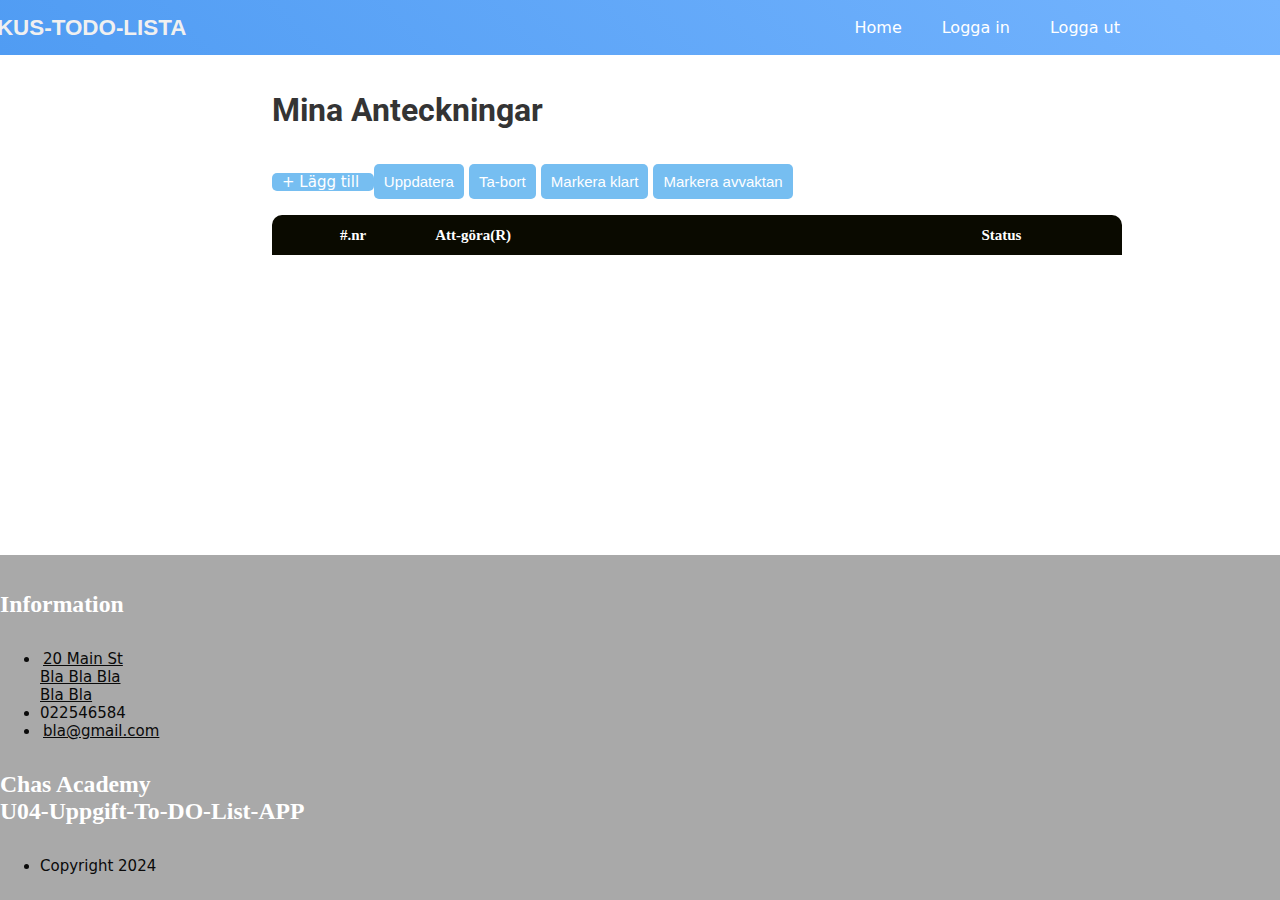
<file: index.html>
<!doctype html>
<html lang="sv">
    <head>
        <title>Fokus-ToDo-Lista</title>
        <!-- Required meta tags -->
        <meta charset="utf-8" />
        <meta name="viewport" content="width=device-width, initial-scale=1, shrink-to-fit=no"/>

        <!-- Bootstrap CSS v5.2.1 -->
        <link href="https://cdn.jsdelivr.net/npm/bootstrap@5.3.2/dist/css/bootstrap.min.css" rel="stylesheet" integrity="sha384-T3c6CoIi6uLrA9TneNEoa7RxnatzjcDSCmG1MXxSR1GAsXEV/Dwwykc2MPK8M2HN" crossorigin="anonymous"/>
        <link rel="stylesheet" href="./css/main.css">
    </head>

    <body>
        <!--Nav bar section starts-->
        <div class="nav_bar">
            <section class="navigation">
                <div class="nav-container">
                    <div class="nav_section">
                        <a href="index.php">Fokus-ToDo-Lista</a>
                    </div>
                    <nav>
                        <div class="nav-mobile"><a id="navbar-toggle" href="#!"><span></span></a></div>
                            <ul class="nav-list">
                                <li>
                                    <a href="#!">Home</a>
                                </li>
                                <li>
                                    <a href="#!">Logga in</a>
                                </li>
                                <li>
                                    <a href="#!">Logga ut</a>
                                </li>
                            </ul>
                    </nav>
                </div>
            </section>
        </div>
        <!--Nav bar section ends-->

        <!-- Container table starts -->
        <div class="container">
            <form action="#" method="POST">
                <div class="todo-table">
                    <h1>Mina Anteckningar</h1>
                    <h6> </h6>
                    
                        <div class="btn-holder">
                            <a href="add-todo.html" class="btn btn-primary"><i class="fa fa-plus"></i> + Lägg till </a>
                            <button name="action" value="edit" class="btn btn-secondary"><i class="fa fa-edit"></i> Uppdatera</button>
                            <button name="action" value="delete" class="btn btn-danger"><i class="fa fa-times"></i> Ta-bort</button>
                            <button name="action" value="complete" class="btn btn-purple"><i class="fa fa-thumbs-up"></i> Markera klart</button>
                            <button name="action" value="pending" class="btn btn-orange"><i class="fa fa-thumbs-down"></i> Markera avvaktan</button>
                        </div>

                    <p style="margin-top: 10px;"> </p>
                    <table>
                        <thead>
                            <tr>
                                <th>#.nr</th>
                                <th>Att-göra(R)</th>
                                <th>Status</th>
                            </tr>
                        </thead>
                        <tbody>
                        </tbody>
                    </table>
                </div>
            </form>
        </div>
        <!-- Container table ends -->
      
         <!-- place footer here -->
        <footer id="footer">
            <div class="container-1">
                <div class="row">
                    <div class="col-xs-6 col-sm-6 col-md-3 column">
                        <h4 class="headerfooter">Information</h4>
                            <ul class="nav">
                                <li><a href="#"><i class="fa fa-map-marker fa-2x" aria-hidden="true"></i>20 Main St
                                        <br>
                                                <i class="hiddenfa fa fa-map-marker fa-2x" aria-hidden="true"></i>Bla Bla Bla
                                        <br>
                                                <i class="hiddenfa fa fa-map-marker fa-2x" aria-hidden="true"></i>Bla Bla 
                                        <br>        
                                    </a>
                                </li>
                                <li><i class="fa fa-phone fa-2x" aria-hidden="true"></i> 022546584</li> 
                                <li><a href="#"><i class="fa fa-envelope fa-2x" aria-hidden="true"></i> bla@gmail.com</a></li> 
                            </ul>
                    </div>
                    <div class="col-xs-6 col-md-3 column">
                        <h4 class="headerfooter">Chas Academy <br> U04-Uppgift-To-DO-List-APP</h4>
                            <ul class="nav">
                                <li><i class="fa fa-copyright" aria-hidden="true"></i> Copyright 2024</li>
                            </ul>
                    </div>
                </div>
                <!--/row-->
            </div>
        </footer>
        <!-- footer ends here -->

        <!-- Bootstrap JavaScript Libraries -->
        <script src="https://cdn.jsdelivr.net/npm/@popperjs/core@2.11.8/dist/umd/popper.min.js" integrity="sha384-I7E8VVD/ismYTF4hNIPjVp/Zjvgyol6VFvRkX/vR+Vc4jQkC+hVqc2pM8ODewa9r" crossorigin="anonymous"></script>

        <script src="https://cdn.jsdelivr.net/npm/bootstrap@5.3.2/dist/js/bootstrap.min.js" integrity="sha384-BBtl+eGJRgqQAUMxJ7pMwbEyER4l1g+O15P+16Ep7Q9Q+zqX6gSbd85u4mG4QzX+" crossorigin="anonymous"></script>
    
    </body>
</html>
</file>
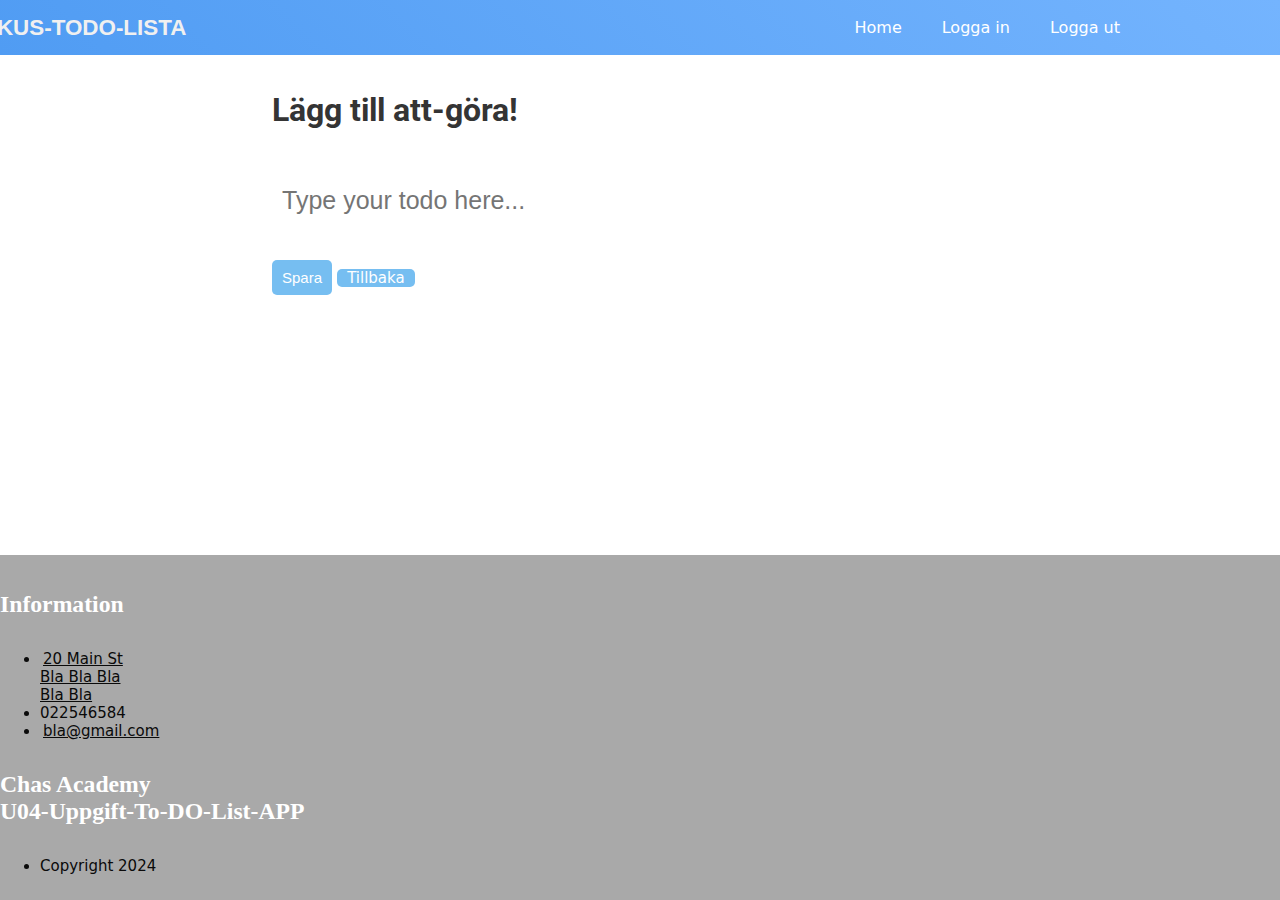
<file: add-todo.html>
<!doctype html>
<html lang="sv">
    <head>
        <title>Fokus-ToDo-Lista</title>
        <!-- Required meta tags -->
        <meta charset="utf-8" />
        <meta name="viewport" content="width=device-width, initial-scale=1, shrink-to-fit=no"/>

        <!-- Bootstrap CSS v5.2.1 -->
        <link href="https://cdn.jsdelivr.net/npm/bootstrap@5.3.2/dist/css/bootstrap.min.css" rel="stylesheet" integrity="sha384-T3c6CoIi6uLrA9TneNEoa7RxnatzjcDSCmG1MXxSR1GAsXEV/Dwwykc2MPK8M2HN" crossorigin="anonymous"/>
        <link rel="stylesheet" href="./css/main.css">
    </head>

<body>

     <!--Nav bar section starts-->
     <div class="nav_bar">
        <section class="navigation">
            <div class="nav-container">
                <div class="nav_section">
                    <a href="index.php">Fokus-ToDo-Lista</a>
                </div>
                <nav>
                    <div class="nav-mobile"><a id="navbar-toggle" href="#!"><span></span></a></div>
                        <ul class="nav-list">
                            <li>
                                <a href="#!">Home</a>
                            </li>
                            <li>
                                <a href="#!">Logga in</a>
                            </li>
                            <li>
                                <a href="#!">Logga ut</a>
                            </li>
                        </ul>
                </nav>
            </div>
        </section>
    </div>
    <!--Nav bar section ends-->

    <!--add-todo section starts-->
    <div class="container">
        <form action="process.php" method="POST">
            <div class="todo-table">
                <h1>Lägg till att-göra!</h1>
                <div class="form-elements">
                    <input type="text" name="title" required placeholder="Type your todo here...">
                </div>
                <input type="hidden" name="action" value="add">
                <button class="btn btn-purple"><i class="fa fa-save"></i> Spara </button>
                <a href="index.html" class="btn btn-primary"><i class="fa fa-arrow-left"></i> Tillbaka </a>
            </div>
        </form>
    </div>
    <!--add-todo section ends-->

    <!-- place footer here -->
    <footer id="footer">
        <div class="container-1">
            <div class="row">
                <div class="col-xs-6 col-sm-6 col-md-3 column">
                    <h4 class="headerfooter">Information</h4>
                        <ul class="nav">
                            <li><a href="#"><i class="fa fa-map-marker fa-2x" aria-hidden="true"></i>20 Main St
                                    <br>
                                            <i class="hiddenfa fa fa-map-marker fa-2x" aria-hidden="true"></i>Bla Bla Bla
                                    <br>
                                            <i class="hiddenfa fa fa-map-marker fa-2x" aria-hidden="true"></i>Bla Bla 
                                    <br>        
                                </a>
                            </li>
                            <li><i class="fa fa-phone fa-2x" aria-hidden="true"></i> 022546584</li> 
                            <li><a href="#"><i class="fa fa-envelope fa-2x" aria-hidden="true"></i> bla@gmail.com</a></li> 
                        </ul>
                </div>
                <div class="col-xs-6 col-md-3 column">
                    <h4 class="headerfooter">Chas Academy <br> U04-Uppgift-To-DO-List-APP</h4>
                        <ul class="nav">
                            <li><i class="fa fa-copyright" aria-hidden="true"></i> Copyright 2024</li>
                        </ul>
                </div>
            </div>
            <!--/row-->
        </div>
    </footer>
    <!-- footer ends here -->

    <!-- Bootstrap JavaScript Libraries -->
    <script src="https://cdn.jsdelivr.net/npm/@popperjs/core@2.11.8/dist/umd/popper.min.js" integrity="sha384-I7E8VVD/ismYTF4hNIPjVp/Zjvgyol6VFvRkX/vR+Vc4jQkC+hVqc2pM8ODewa9r" crossorigin="anonymous"></script>

    <script src="https://cdn.jsdelivr.net/npm/bootstrap@5.3.2/dist/js/bootstrap.min.js" integrity="sha384-BBtl+eGJRgqQAUMxJ7pMwbEyER4l1g+O15P+16Ep7Q9Q+zqX6gSbd85u4mG4QzX+" crossorigin="anonymous"></script>

</body>
</html>
</file>
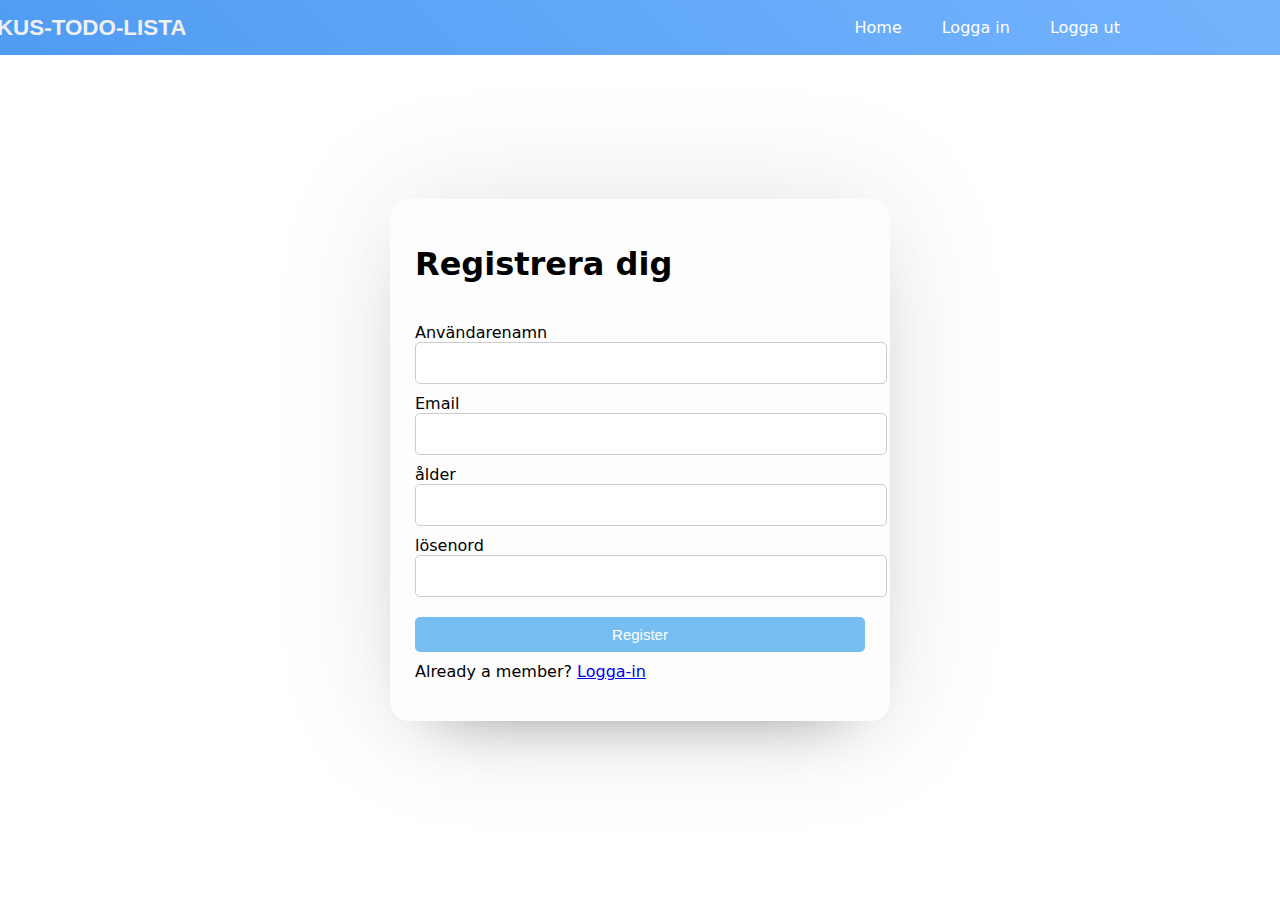
<file: register.html>
<!DOCTYPE html>
<html lang="en">
<head>
    <meta charset="UTF-8">
    <meta http-equiv="X-UA-Compatible" content="IE=edge">
    <meta name="viewport" content="width=device-width, initial-scale=1.0">
    <link rel="stylesheet" href="./css/main.css">
    <title>Register</title>
</head>
<body>

     <!--Nav bar section starts-->
    <div class="nav_bar">
        <section class="navigation">
            <div class="nav-container">
                <div class="nav_section">
                    <a href="index.php">Fokus-ToDo-Lista</a>
                </div>
                <nav>
                    <div class="nav-mobile"><a id="navbar-toggle" href="#!"><span></span></a></div>
                        <ul class="nav-list">
                            <li>
                                <a href="#!">Home</a>
                            </li>
                            <li>
                                <a href="#!">Logga in</a>
                            </li>
                            <li>
                                <a href="#!">Logga ut</a>
                            </li>
                        </ul>
                </nav>
            </div>
        </section>
    </div>
    <!--Nav bar section ends-->
    <!--registration container starts-->
    <div class="container3">
        <div class="box form-box">
            <header><h1> Registrera dig</h1><br></header>
                <form action="" method="post">
                    <div class="field input">
                        <label for="username">Användarenamn</label>
                        <input type="text" name="username" id="username" autocomplete="off" required>
                    </div>
                    <div class="field input">
                        <label for="email">Email</label>
                        <input type="text" name="email" id="email" autocomplete="off" required>
                    </div>
                    <div class="field input">
                        <label for="age">ålder</label>
                        <input type="number" name="age" id="age" autocomplete="off" required>
                    </div>
                    <div class="field input">
                        <label for="password">lösenord</label>
                        <input type="password" name="password" id="password" autocomplete="off" required>
                    </div>
                    <div class="field">
                        <input type="submit" class="btn" name="submit" value="Register" required>
                    </div>
                    <div class="links">
                        Already a member? <a href="login.php">Logga-in</a>
                    </div>
                </form>
        </div>
    </div>
    <!--registration container ends-->
</body>
</html>
</file>
<file: css/main.css>
@import url('https://fonts.googleapis.com/css?family=Roboto');

body{
    margin: 0;
    padding: 0;
    font-family:system-ui, -apple-system, BlinkMacSystemFont, 'Segoe UI', Roboto, Oxygen, Ubuntu, Cantarell, 'Open Sans', 'Helvetica Neue', sans-serif;
}
/*Nav_bar style start*/
.navigation {
    height: 55px;
    background: linear-gradient(45deg, #509cf3, #74b4fe);
}
.nav_section {
    position: absolute;
    padding-left: 5px;
    margin-left: -14%;
    float: left;
    line-height: 55px;
    text-transform: uppercase;
    font-size: 1.4em;
    font-family: Impact, Haettenschweiler, 'Arial Narrow Bold', sans-serif;
    font-weight: 600;
}
.nav_section a, .nav_section a:visited {
    color: #f0f0f0;
    text-decoration: none;
}
.nav-container {
    max-width: 1000px;
    margin: 0 auto;
}
nav {
    float: right;
}
nav ul {
    list-style: none;
    margin: 0;
    padding: 0;
}
nav ul li {
    float: left;
    position: relative;
}
nav ul li a,nav ul li a:visited {
    display: block;
    padding: 0 20px;
    line-height: 55px;
    color: #fff;
    background: #262626 ;
    text-decoration: none;
}
nav ul li a{
    background: transparent;
    color: #FFF;
}
nav ul li a:hover, nav ul li a:visited:hover {
    background: #2581DC;
    color: #ffffff;
}
.navbar-dropdown li a{
    background: #2581DC;
}
nav ul li a:not(:only-child):after, nav ul li a:visited:not(:only-child):after {
    padding-left: 4px;
    content: ' \025BE';
}
nav ul li ul li {
    min-width: 190px;
}
nav ul li ul li a {
    padding: 15px;
    line-height: 20px;
}
.navbar-dropdown {
    position: absolute;
    display: none;
    z-index: 1;
    background: #fff;
    box-shadow: 0 0 35px 0 rgba(0,0,0,0.25);
}
/*Nav_bar style ends*/

/*Container table style starts*/
.todo-form,.todo-table {
    background: rgba(255, 255, 255, 0.51);
    border-radius: 10px;
    padding: 1em;
    position: relative;
    width: clamp(450px, 80vw, 850px);
    margin-left: 20%;                 /*to move the table center*/
}
.todo-form input {
    font-size: 25px;
    line-height: 29px;
    padding: 10px;
    border: none;
    border-radius: 10px;
    width: 100%;
    outline: none;
    margin-top: 1em;
}
.todo-form button {
    font-size: 25px;
    line-height: 25px;
    padding: 5px 15px;
    border: none;
    border-radius: 10px;
    background: #5C5C5C;
    color: #EAEAEA;
    position: absolute;
    right: 1em;
    margin-top: 7px;
    outline: none;
    cursor: pointer;
}
/* Table */
.todo-table h1 {
    font-family: Roboto;
    font-style: normal;
    font-weight: bold;
    font-size: 32px;
    line-height: 37px;
    color: #343434;
}
.todo-table small {
    font-family: Roboto;
    font-style: normal;
    font-weight: bold;
    font-size: 14px;
    line-height: 16px;
    color: #404040;
}
.todo-table table {
    border-spacing: 0px;
    margin-top: 1em;
    width: 100%;
    background-color: white;
    border-radius: 10px;
}
.todo-table thead tr {
    background:rgb(10, 10, 0);     /*#3D39AA;*/
    font-family: Inter;
    font-style: normal;
    font-weight: bold;
    font-size: 15px;
    line-height: 18px;
    color: white;
    height: 40px;
}
.todo-table thead tr th:first-child {
    border-radius: 10px 0px 0px 0px;
}
.todo-table thead tr th:nth-child(2) {
    text-align: left;
}
.todo-table thead tr th:last-child {
    border-radius: 0px 10px 0px 0px;
}
.todo-table tbody tr {
    font-family: Inter;
    font-style: normal;
    font-size: 14px;
    line-height: 18px;
    height: 40px;
}
.todo-table tbody tr td:first-child {
    text-align: center;
    padding: 5px;
}
.todo-table tbody tr td:last-child {
    text-align: center;
    padding: 5px;
}
.todo-table tbody tr:nth-child(even) {
    background: #F0F0F0;
}
.todo-table tbody tr:last-child td:first-child {
    border-radius: 0px 0px 0px 10px;
}
.todo-table tbody tr:last-child td:last-child {
    border-radius: 0px 0px 10px 0px;
}
.todo-table tbody tr.complete {
    background-color: rgb(188, 255, 182);
    text-decoration: line-through;
}
/* Modal Dialog */
.hide-modal {
    display: none;
    visibility: hidden;
}
.confirm-modal {
    position: fixed;
    background-color: rgba(255, 255, 255, 0.803);
    width: 100vw;
    height: 100vh;
    display: flex;
    justify-content: center;
    align-items: center;
}
.modal-container {
    background-color: rgb(255, 255, 255);
    padding: 20px;
    border-radius: 5px;
    width: clamp(400px, 50vw ,500px);
    box-shadow: 2px 2px 4px gray;
}
.modal-container h4 {
    display: flex;
    justify-content: flex-start;
    align-items: center;
}
.modal-container h4 img {
    width: 80px;
    padding: 15px;
}
.modal-container h4 span {
    font-size: 1.5em;
}
.btns {
    display: flex;
    justify-content: flex-end;
    gap: 20px;
    margin-top: 25px;
}
.btns button {
    padding: 10px 15px;
    border: none;
    outline: none;
    box-shadow: 2px 2px 2px gray;
    cursor: pointer;
}
.btns button:nth-child(1) {
    background-color: rgb(168, 16, 16);
    color: white;
    font-weight: bold;
}
.btns button:nth-child(2) {
    background-color: rgb(53, 53, 53);
    color: white;
    font-weight: bold;
}
.btn  {
    margin-top: .2em;
    padding: .5em 1em;   
    outline: none;
    cursor: pointer;
    text-decoration: none;
    border-radius: 200px;
    font-size: .8rem;
    border: none;
}
.complete td:last-child {
    text-decoration: none;
}
.btn-primary {
    background-color: #252525;
    color: rgb(255, 255, 255);
}
.btn-danger {
    background-color: #a51010;
    color: rgb(255, 255, 255);
}
.btn-success {
    background-color: #008a3e;
    color: rgb(255, 255, 255);
}
.btn-secondary {
    background-color: #006da0;
    color: rgb(255, 255, 255);
}
.btn-orange {
    background-color: #a04000;
    color: rgb(255, 255, 255);
}
.btn-purple {
    background-color: #7b00ce;
    color: rgb(255, 255, 255);
}
.btn-holder {
    margin-top: 1em;
}
.form-elements input{
    font-size: 25px;
    line-height: 29px;
    padding: 10px;
    border: none;
    border-radius: 5px;
    width: 100%;
    outline: none;
    margin-top: 1em;
    margin-bottom: 1em;
}
/*Container table style ends*/

/*login container style start*/
.container-2{
    display: flex;
    align-items: center;
    justify-content: center;
    min-height: 90vh;
}
.box{
    background: #fdfdfd;
    display: flex;
    flex-direction: column;
    padding: 25px 25px;
    border-radius: 20px;
    box-shadow: 0 0 128px 0 rgba(0,0,0,0.1),
                0 32px 64px -48px rgba(0,0,0,0.5);
}
.form-box{
    width: 450px;
    margin: 0px 10px;
}
.form-box .header1{
    font-size: 25px;
    font-weight: 600;
    padding-bottom: 10px;
    border-bottom: 1px solid #e6e6e6;
    margin-bottom: 10px;
}
.form-box form .field{
    display: flex;
    margin-bottom: 10px;
    flex-direction: column;
}
.form-box form .input input{
    height: 40px;
    width: 100%;
    font-size: 16px;
    padding: 0 10px;
    border-radius: 5px;
    border: 1px solid #ccc;
    outline: none;
}
.btn{
    height: 35px;
    background: rgba(85, 174, 238, 0.808);
    border: 0;
    border-radius: 5px;
    color: #fff;
    font-size: 15px;
    cursor: pointer;
    transition: all .3s;
    margin-top: 10px;
    padding: 0px 10px;
}
.btn:hover{
    opacity: 0.82;
}
.submit{
    width: 100%;
}
.links{
    margin-bottom: 15px;
}
/*login container style ends*/
/*Registration container table starts*/
.container3{
    display: flex;
    align-items: center;
    justify-content: center;
    min-height: 90vh;
}
/*Registration conatiner table ends*/
/*Footer style starts*/
footer {
    background-color: darkgray;
    color:#0a0a0a;
    font-size: 15px;
    min-height:6.667em;
    padding-top:0.33em;
    padding-bottom:0.667em;
    position: absolute;
    width: 100%;
    bottom: 0;
    left: 0;
    z-index: 10;
}
footer .nav>li>a {
    padding: 0.2em;
    color: #0a0a0a;
}
footer .nav>li>a:hover {
    background-color:transparent;
	color:#fff;
}
.headerfooter {
  font-family: calibri;
  font-size: 1.58em;
  color: white;
}
.hiddenfa{
  color:#2b2b2b;
}
/*Footer style ends*/
</file>
